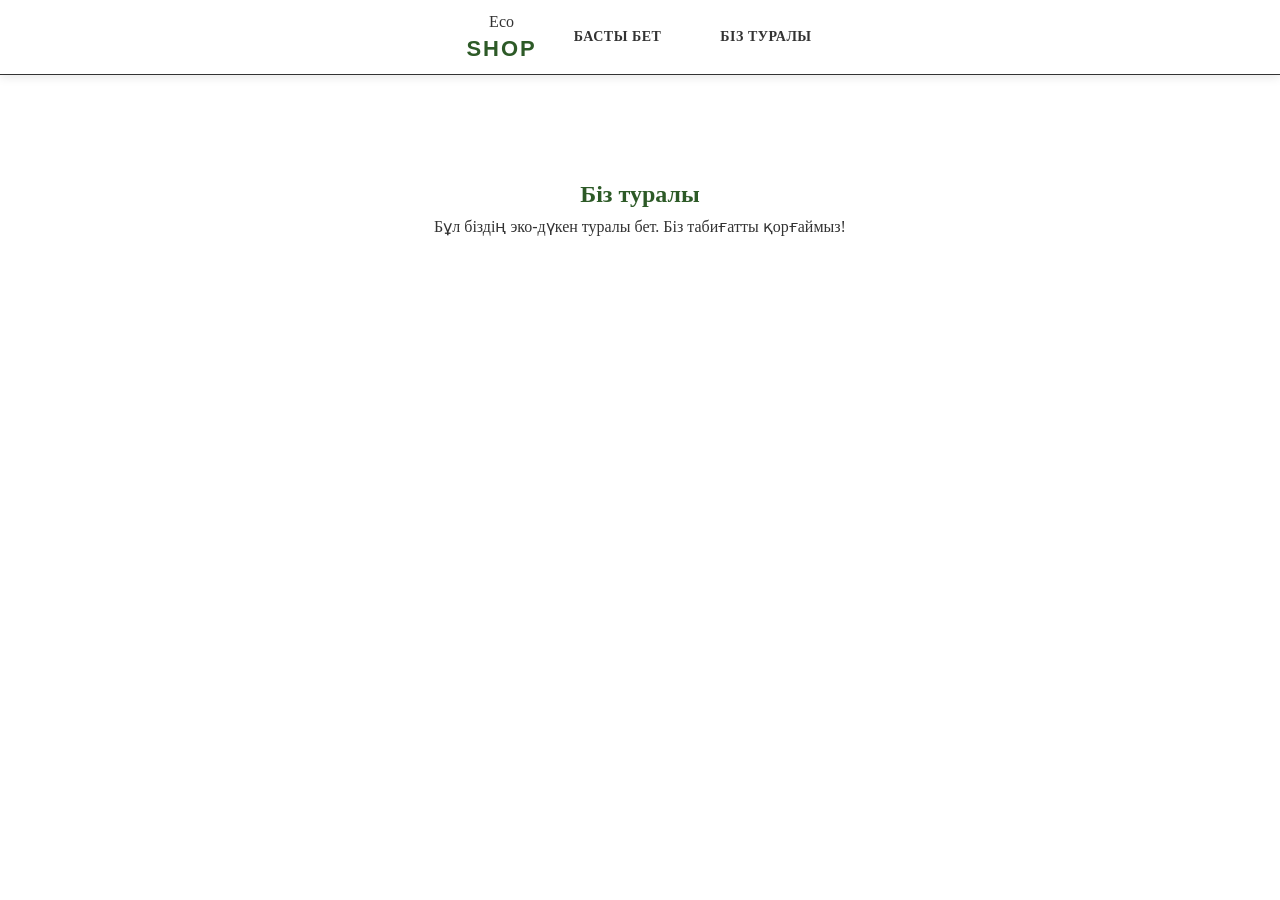
<file: about.html>
<!DOCTYPE html>
<html lang="kk">
<head>
    <meta charset="UTF-8">
    <title>Біз туралы - EcoShop</title>
    <link rel="stylesheet" href="style.css">
</head>
<body>
    <header>
        <nav>
            <div class="logo">Eco<span>Shop</span></div>
            <ul>
                <li><a href="index.html">Басты бет</a></li>
                <li><a href="about.html">Біз туралы</a></li>
            </ul>
        </nav>
    </header>

    <section style="padding: 100px 20px; text-align: center;">
        <h1>Біз туралы</h1>
        <p>Бұл біздің эко-дүкен туралы бет. Біз табиғатты қорғаймыз!</p>
    </section>
</body>
</html>
</file>
<file: style.css>
img {
    max-width: 100%;
    height: auto;
}
:root {
    --bg-color: #ffffff;
    --text-color: #333333;
}

/* Түнгі режим түстері */
body.dark-theme {
    --bg-color: #1a1a1a;
    --text-color: #ffffff;
}


body {
    background-color: var(--bg-color);
    color: var(--text-color);
    transition: 0.3s; 
}

/* БАРЛЫҚ БЛОКТАРДЫ ОСЫҒАН БАЙЛАНЫСТЫРУ КЕРЕК */
header, section, .card, .feature-item, .review-card, .about-section {
    background-color: var(--bg-color) !important;
    color: var(--text-color) !important;
}

h1, h2, h3, h4, .section-title {
    color: #a8d5a2 !important; /* Түнде де, күндіз де көрінетін жұмсақ жасыл */
}
/* 1. Жалпы стильдер */
* {
    margin: 0;
    padding: 0;
    box-sizing: border-box;
}

html {
    scroll-behavior: smooth;
}

body {
    font-family: 'Segoe UI', Tahoma, Geneva, Verdana, sans-serif;
    background-color: #fdfaf5;
    color: #333;
    line-height: 1.6;
}

/* 2. Header және Навигация  */
header {
    background: #fff;
    padding: 10px 5%;
    box-shadow: 0 2px 10px rgba(0,0,0,0.1);
    position: sticky;
    top: 0;
    z-index: 1000;
}

.header-container {
    display: flex;
    justify-content: space-between;
    align-items: center;
}

.logo {
    display: flex;
flex-direction: column;
align-items: flex-start;
text-decoration: none;
line-height: 0.9;
}

.logo img {
    height: 50px;
    width: auto;
}

.logo span {
    font-family: 'Helvetica', sans-serif; 
    font-size: 28px; (көзге бірден түсетіндей үлкендік)
    font-weight: 800; (қалың әрі нық)
    color: #2d5a27; (табиғи қою жасыл)
    letter-spacing: 4px; (әріптер арасы алшақ — бұл ең басты эстетика)
    text-transform: uppercase; (барлық әріп үлкен болуы керек)
}

nav {
    display: flex;
    gap: 20px;
}

nav a {
    text-decoration: none;
    color: #333;
    font-weight: 500;
    transition: 0.3s;
}

nav a:hover {
    color: #2d5a27;
}

/* 3. Басты баннер  */
.hero {
    background: linear-gradient(rgba(0,0,0,0.0), rgba(0,0,0,0.0)), 
            url('main.jpg');    
    background-size: cover;
    background-position: center;
    height: 90vh !important;
    display: flex;
    flex-direction: column;
    justify-content: center;
    align-items: center;
    color: #264522;
    text-align: center;
    padding: 20px;
}

.hero h1 {
    font-size: clamp(2rem, 5vw, 3.5rem); /* Экранға қарай өзгеретін өлшем */
    margin-bottom: 20px;
}

.btn-main {
    background-color: #2d5a27;
    color: white;
    padding: 15px 30px;
    border: none;
    border-radius: 5px;ы
    cursor: pointer;
    font-size: 18px;
    text-decoration: none;
    transition: 0.3s;
}

.btn-main:hover {
    background-color: #1e3d1a;
}

/* 4. Тауарлар блогы */
.products {
    padding: 60px 5%;
    text-align: center;
}

.product-grid {
    display: grid;
    grid-template-columns: repeat(auto-fit, minmax(280px, 1fr));
    gap: 30px;
    margin-top: 40px;
}

.card {
    background: white;
    padding: 20px;
    border-radius: 15px;
    border: 1px solid #eee;
    transition: 0.3s;
}

.card:hover {
    transform: translateY(-10px);
    box-shadow: 0 10px 20px rgba(0,0,0,0.1);
}

.product-img {
    width: 100%;
    height: 250px;
    object-fit: cover;
    border-radius: 12px;
    margin-bottom: 15px;
}

.buy-btn {
    display: inline-block;
    background-color: #2d5a27;
    color: white;
    padding: 12px 25px;
    text-decoration: none;
    border-radius: 8px;
    font-weight: bold;
    margin-top: 15px;
    transition: 0.3s;
}

.buy-btn:hover {
    background-color: #128C7E;
    transform: scale(1.05);
}

/* 5. Пікірлер (Reviews) */
#reviews {
    padding: 80px 5%;
    background: linear-gradient(to bottom, #ffffff, #f0fdf4);
    text-align: center;
}

.reviews-container {
    display: flex;
    justify-content: center;
    gap: 30px;
    flex-wrap: wrap;
    margin-top: 40px;
}

.review-card {
    background: #ffffff;
    padding: 30px;
    border-radius: 20px;
    box-shadow: 0 10px 30px rgba(0, 0, 0, 0.05);
    max-width: 350px;
    border-bottom: 5px solid #2d5a27;
    transition: 0.3s;
}

.review-card::before {
    content: "⭐⭐⭐⭐⭐";
    display: block;
    margin-bottom: 10px;
}

.review-card.stars-4::before {
    content: "⭐⭐⭐⭐";
}

/* 6. Footer (Байланыс) */
footer {
    background-color: #2d5a27;
    color: white;
    padding: 50px 5%;
    text-align: center;
}

.social-links {
    margin: 25px 0;
}

.btn {
    display: inline-block;
    text-decoration: none;
    color: white;
    padding: 12px 30px;
    border-radius: 30px;
    font-weight: bold;
    margin: 10px;
    transition: 0.3s;
}

.whatsapp { background-color: #25D366; }
.instagram { background: linear-gradient(45deg, #f09433, #e6683c, #dc2743); }

.btn:hover {
    opacity: 0.9;
    transform: translateY(-3px);
}

body { font-family: 'Georgia', serif; background-color: #fdfaf5; margin: 0; color: #333; }

.header-container { display: flex; justify-content: space-between; align-items: center; padding: 20px 5%; background: white; border-bottom: 1px solid #eee; }

.logo span { font-size: 24px; font-weight: bold; letter-spacing: 3px; text-transform: uppercase; color: #4a6741; }

nav a { text-decoration: none; color: #333; margin-left: 20px; font-size: 13px; text-transform: uppercase; letter-spacing: 1px; }

.product-grid { display: grid; grid-template-columns: repeat(auto-fit, minmax(280px, 1fr)); gap: 30px; padding: 40px 5%; }

.card { background: white; padding: 15px; text-align: center; border: 1px solid #f0f0f0; }

.product-img { width: 100%; height: 300px; object-fit: cover; margin-bottom: 15px; }

.buy-btn { display: block; background-color: #4a6741; color: white; padding: 12px; text-decoration: none; text-transform: uppercase; font-size: 12px; letter-spacing: 1px; transition: 0.3s; }

.cart-icon { font-size: 20px; position: relative; text-decoration: none; }

#cart-count { background: #e6683c; color: white; border-radius: 50%; padding: 2px 6px; font-size: 11px; position: absolute; top: -12px; right: -15px; }

.logo {
display: flex;
align-items: center;
gap: 10px;
text-decoration: none;
}

.logo span {
font-family: sans-serif;
font-size: 24px;
font-weight: 800;
color: #2d5a27;
}

nav ul {
display: flex;
list-style: none;
gap: 30px;
}

/* 1. БАСТЫ ТАҚЫРЫП ПЕН МӘТІНДІ АҚ ҚЫЛУ */
.hero h1 {
font-size: 60px !important;
color: white !important;
text-shadow: 2px 4px 10px rgba(0,0,0,0.5) !important;
font-weight: bold !important;
}

.hero p {
font-size: 22px !important;
color: white !important;
text-shadow: 1px 2px 5px rgba(0,0,0,0.5) !important;
margin-bottom: 70px !important;
}

/* 2. БАТЫРМАНЫҢ ТҮСІ МЕН КӨЛЕМІ */
.btn-main {
background-color: #2d5a27 !important;
color: white !important;
padding: 15px 40px !important;
border-radius: 10px !important;
font-size: 20px !important;
text-decoration: none !important;
display: inline-block !important;
font-weight: bold !important;
}

/* 3. МЕНЮ СӨЗДЕРІНІҢ АРАСЫН АШУ */
nav a {
margin-left: 25px !important;
color: #333 !important;
font-weight: 600 !important;
text-decoration: none !important;
}

/* Таңдаулы өнімдер тақырыбы*/
.section-title {
    font-size: 36px !important; /* Өлшемі */
    font-weight: 600 !important; /* Қалыңдығы */
    color: #2d5a27 !important; /* Түсі (логотиптегідей қою жасыл) */
    text-align: center;
    margin-bottom: 20px !important;
    text-transform: uppercase; /* Барлық әріпті үлкен қылу  */
    letter-spacing: 2px; /* Әріптер арасын сәл ашу */
}

/* Оның астындағы кіші мәтінді де реттеу */
.products p {
    font-size: 25px !important;
    color: #272626;
    margin-bottom: 40px !important;
}
.about-section {
    padding: 60px 5%;
    background-color: #fff;
}

.about-grid {
    display: flex;
    flex-wrap: wrap;
    gap: 40px;
    align-items: center;
    justify-content: space-between;
}

.about-text {
    flex: 1;
    min-width: 300px;
}

.about-text p {
    font-size: 18px;
    color: #444;
    line-height: 1.6;
    margin-bottom: 15px;
}

.stats-grid {
    flex: 1;
    display: grid;
    grid-template-columns: repeat(2, 1fr);
    gap: 15px;
    min-width: 300px;
}

.review-form-section {
    padding: 50px 5%;
    background-color: #f9fbf9;
    text-align: center;
}

#review-form {
    max-width: 500px;
    margin: 20px auto;
    display: flex;
    flex-direction: column;
    gap: 15px;
}

#review-form input, #review-form textarea {
    padding: 12px;
    border: 1px solid #ddd;
    border-radius: 8px;
    font-family: sans-serif;
}

.btn-submit {
    background-color: #2d5a27;
    color: white;
    padding: 12px;
    border: none;
    border-radius: 8px;
    cursor: pointer;
    font-weight: bold;
    transition: 0.3s;
}

.btn-submit:hover {
    background-color: #1e3d1a;
}

/* Gmail жазылатын кішкентай мәтін стилі */
.reviewer-gmail {
    display: block;
    font-size: 12px;
    color: #888;
    margin-top: 5px;
}

/* Артықшылықтар бөлімі - Жинақы стиль */
.features {
    padding: 40px 0;
    background-color: #fcfcfc;
    width: 100%;
}

.features-container {
    display: flex;            /* Бәрін бір қатарға тізеді */
    justify-content: center;  /* Ортаға жинайды */
    align-items: center;      /* Биіктігін теңестіреді */
    gap: 15px;                /* Арасындағы қашықтық */
    max-width: 1000px;
    margin: 0 auto;
}

.feature-item {
    background: #ffffff;
    width: 180px;            /* КӨЛЕМІ КІШІРЕЙДІ */
    height: 180px;           /* КӨЛЕМІ КІШІРЕЙДІ */
    border-radius: 50%;      /* Нағыз домалақ */
    
    display: flex;
    flex-direction: column;
    justify-content: center;
    align-items: center;
    
    padding: 15px;
    text-align: center;
    box-shadow: 0 4px 12px rgba(0,0,0,0.06);
    border: 1px solid #eee;
    transition: 0.3s;
}

.feature-item:hover {
    transform: scale(1.05);  /* Үстіне барғанда сәл ғана үлкейеді */
}

.icon-box {
    font-size: 30px;         /* Иконка да кішірейді */
    margin-bottom: 5px;
}

.feature-item h4 {
    color: #2d5a27;
    font-size: 14px;         /* Мәтін кішірейді */
    margin-bottom: 4px;
}

.feature-item p {
    color: #888;
    font-size: 11px;         /* Сипаттама кішірейді */
    margin: 0;
}

/* Батырмалардың орналасуы */
.nav-extra {
    display: inline-flex;
    align-items: center;
    margin-left: 20px;
    gap: 15px;
}

.mode-btn {
    background: none;
    border: none;
    font-size: 20px;
    cursor: pointer;
    transition: transform 0.2s;
}

.mode-btn:hover { transform: scale(1.2); }

.lang-switcher { font-size: 14px; color: #333; }
.lang-btn { cursor: pointer; transition: 0.3s; }
.lang-btn.active { font-weight: bold; color: #2d5a27; }
.divider { margin: 0 5px; color: #ccc; }

/* ТҮНГІ РЕЖИМ СТИЛЬДЕРІ */
body.dark-theme {
    background-color: #121212 !important;
    color: #e0e0e0 !important;
}

body.dark-theme header {
    background-color: #1e1e1e !important;
    box-shadow: 0 2px 10px rgba(0,0,0,0.5);
}

body.dark-theme .feature-item, 
body.dark-theme .card, 
body.dark-theme .review-card {
    background-color: #252525 !important;
    border: 1px solid #333 !important;
    color: #fff !important;
}

body.dark-theme nav a { color: #bbb; }
body.dark-theme .section-title { color: #81b37a; }

/* 1. Негізгі түстер (Күндізгі режим) */
:root {
    --bg-color: #ffffff;
    --text-color: #333333;
    --section-bg: #f9f9f9;
    --card-bg: #ffffff;
    --accent-color: #2d5a27; /* Жасыл түс */
    --header-bg: #ffffff;
}

/* 2. ТҮНГІ РЕЖИМ ТҮСТЕРІ */
body.dark-theme {
    --bg-color: #121212;
    --text-color: #e0e0e0;
    --section-bg: #1e1e1e;
    --card-bg: #252525;
    --accent-color: #a8d5a2; /* Түнде ашық жасыл жақсы көрінеді */
    --header-bg: #1a1a1a;
}

/* 3. Стильдерді қолдану */
body {
    background-color: var(--bg-color);
    color: var(--text-color);
    transition: background 0.3s, color 0.3s;
}

header {
    background-color: var(--header-bg) !important;
    border-bottom: 1px solid #333;
}

/* "Біз туралы", "Пікірлер" және т.б. секциялар */
section, .about-section, .reviews-section {
    background-color: var(--bg-color) !important;
}

/* Карточкалар мен Домалақ артықшылықтар */
.card, .feature-item, .review-card {
    background-color: var(--card-bg) !important;
    color: var(--text-color) !important;
    border: 1px solid #333 !important;
    box-shadow: 0 4px 15px rgba(0,0,0,0.3) !important;
}

/* Тақырыптар */
h1, h2, .section-title, h4 {
    color: var(--accent-color) !important;
}

/* Навигация сілтемелері */
nav a {
    color: var(--text-color) !important;
}

/* Тіл ауыстырғыш */
.lang-switcher, .divider {
    color: var(--text-color);
}

/* Күндізгі режим */
:root {
    --фон: #ffffff;
    --мәтін: #333333;
    --жасыл: #2d5a27; 
}

/* Түнгі режим */
body.dark-theme {
    --фон: #1a1a1a;
    --мәтін: #333333;
    --жасыл: #81b37a;
}

/* Осыларды қолдану */
body { 
    background-color: var(--фон); 
    color: var(--мәтін); 
}

/* "Бізбен байланысыңыз" бөлімі */
.contact-section { 
    background-color: var(--жасыл); 
    color: white !important; 
}

/* Эко-сөмке жазуы */
.product-card h3 { color: var(--жасыл) !important; }

/* --- КҮНДІЗГІ РЕЖИМ (Default) --- */
body {
    background-color: #ffffff;
    color: #333333;
    transition: 0.3s;
}

/* Күндіз "Бізбен байланысыңыз" блогы жасыл, мәтіні ақ болады */
.contact-section {
    background-color: #2d5a27; /* Қою жасыл фон */
    color: #ffffff !important; /* Ақ мәтін */
    padding: 50px 20px;
}

/* Күндізгі тауар аттары (Эко-сөмке т.б.) */
.product-card h3 {
    color: #2d5a27; 
}

/* --- ТҮНГІ РЕЖИМ (Dark Mode қосылғанда) --- */
body.dark-theme {
    background-color: #1a1a1a;
    color: #f1f1f1;
}

/* Түнде "Бізбен байланысыңыз" блогы қараңғы болады */
body.dark-theme .contact-section {
    background-color: #252525;
    color: #ffffff !important;
}

/* Түндегі тауар аттары */
body.dark-theme .product-card h3 {
    color: #a8d5a2; /* Түнде көрінетін жұмсақ жасыл */
}

/* Түндегі навигация сілтемелері */
body.dark-theme nav a {
    color: #ffffff;
}

/* --- DARK MODE ЖАЗУЛАРЫН ТҮЗЕТУ --- */
body.dark-theme nav a { 
    color: #ffffff !important; 
    opacity: 1 !important;
}

body.dark-theme .about-text p, 
body.dark-theme .about-section,
body.dark-theme .about-text {
    color: #ffffff !important;
}

/* "Біз туралы" ішіндегі кішкентай тізімдер мен мәтіндер */
body.dark-theme .about-section span,
body.dark-theme .about-section div {
    color: #ffffff !important;
}

/* Түнде пікір жазатын жердің мәтіндері көрінуі үшін */
body.dark-theme #review-form input, 
body.dark-theme #review-form textarea {
    color: #ffffff !important;
    background-color: #333 !important;
    border: 1px solid #444;
}

/* --- НАВИГАЦИЯНЫ ЖӨНДЕУ --- */

/* 1. КҮНДІЗГІ РЕЖИМДЕ: Мәтіндер анық қара-сұр болады */
nav a {
    color: #333333 !important;
    text-decoration: none;
    font-weight: 600;
}

/* 2. ҚАРА РЕЖИМДЕ (Dark Mode): Мәтіндер  АППАҚ болады */
body.dark-theme nav a {
    color: #ffffff !important;
    opacity: 1 !important;
}

/* 3. Түнде логотип те ақшыл-жасыл болып жарқырап тұруы үшін */
body.dark-theme .logo span {
    color: #a8d5a2 !important;
}

/* 4. Тіл ауыстырғыш (KZ/RU) түнде көрінуі үшін */
body.dark-theme .lang-switcher {
    color: #ffffff !important;
}

/* НАВИГАЦИЯНЫ  ЖӨНДЕУ */

/* 1. КҮНДІЗГІ РЕЖИМДЕ (Қара мәтін) */
header nav a, 
.header-container nav a {
    color: #333333 !important;
    font-size: 14px !important;
    text-transform: uppercase !important;
    text-decoration: none !important;
    display: inline-block !important;
}

/* 2. ҚАРА РЕЖИМДЕ (Аппақ мәтін) */
body.dark-theme header, 
body.dark-theme .header-container {
    background-color: #1a1a1a !important;
}

body.dark-theme nav a, 
body.dark-theme header nav a {
    color: #ffffff !important;
    opacity: 1 !important;
    visibility: visible !important;
}

/* 3. Логотип түнде көрінуі үшін */
body.dark-theme .logo span {
    color: #ffffff !important;
}

/* --- ТАҢДАУЛЫ ӨНІМДЕР АСТЫНДАҒЫ МӘТІНДІ ТҮЗЕТУ --- */

/* Күндізгі режимде  */
.products p {
    color: #666666 !important;
}

/* ҚАРА РЕЖИМДЕ  */
body.dark-theme .products p {
    color: #ffffff !important;
    opacity: 1 !important;
}

body.dark-theme .section-subtitle {
    color: #ffffff !important;
}

/* БАЙЛАНЫС БӨЛІМІНДЕГІ МӘТІНДЕРДІ ТҮЗЕТУ */

/* Күндізгі режимде тақырып көрінуі үшін */
footer h2, .contact-section h2 {
    color: #ffffff !important; 
    display: block !important;
    visibility: visible !important;
}

/* color: #2d5a27 !important; */

.contact-section p, footer p {
    color: #ffffff !important;
}

/* БАРЛЫҚ БЛОКТАРДЫҢ ШЕТТЕРІН ТЕҢЕСТІРУ */

/* 1. Навигацияның ішіндегі мазмұнды шектеу */
.header-container {
    max-width: 1200px; /* Ортадағы блоктардың енімен бірдей болуы керек */
    width: 100%;
    margin: 0 auto;    /* Ортаға қою */
    padding: 0 20px;   /* Шетіне тиіп тұрмауы үшін */
    display: flex;
    justify-content: space-between;
    align-items: center;
}

/* 2. Төменгі жасыл блоктың (contact-section) мазмұнын ортаға келтіру */
.contact-section {
    width: 100% !important;
    display: flex;
    flex-direction: column;
    align-items: center;
    text-align: center;
    padding: 60px 20px !important;
}

header {
    width: 100%;
    background-color: #ffffff; /* Күндіз */
    /* max-width: 1200px; margin: 0 auto; */
}

/* 4. Қара режимде де навигация ортада қалуы үшін */
body.dark-theme .header-container {
    background-color: transparent;
}

/* ЖАСЫЛ БЛОКТЫҢ ШЕТІНДЕГІ АҚ ЖОЛАҚТЫ ЖОЮ */

/* 1. Байланыс бөлімін экранның шетіне дейін созу */
footer, .contact-section {
    width: 100vw !important;      /* Экранның толық ені */
    margin-left: calc(-50vw + 50%) !important; /* Ортадан шетке қарай созу */
    margin-right: calc(-50vw + 50%) !important;
    position: relative;
    left: 0;
    right: 0;
    box-sizing: border-box;
}

.search-and-cart {
    display: flex;
    align-items: center;
    gap: 20px;
    padding: 10px 20px;
    justify-content: flex-end; /* Оң жаққа жылжытады */
}

#product-search {
    padding: 8px 15px;
    border-radius: 20px;
    border: 1px solid #ccc;
    outline: none;
}

.cart-icon {
    font-size: 24px;
    cursor: pointer;
    position: relative;
}

#cart-count {
    background: #e67e22;
    color: white;
    border-radius: 50%;
    padding: 2px 7px;
    font-size: 12px;
    position: absolute;
    top: -5px;
    right: -10px;
}

/* Шашылып тұрған header-ді жинау */
.header-container {
    display: flex;
    justify-content: space-between; /* Лого сол жақта, меню оң жақта */
    align-items: center;
    padding: 10px 5%;
}

nav {
    display: flex;
    align-items: center;
    gap: 15px; /* Сілтемелер арасындағы қашықтық */
}

/* Іздеу мен себет тұрған блокты реттеу */
.nav-extra {
    display: flex;
    align-items: center;
    gap: 10px;
    margin-left: 20px;
}

#product-search {
    padding: 5px 10px;
    border-radius: 15px;
    border: 1px solid #ccc;
    width: 150px; /* Тым ұзын болмауы үшін */
}

/* Мобильді нұсқада мәтіндер сыйып кетуі үшін */
nav a {
    text-decoration: none;
    font-size: 14px;
    white-space: nowrap; /* Мәтін екі жолға бөлінбеуі үшін */
}

.buy-btn {
    transition: all 0.3s ease; /* Анимация үшін */
}

.view-cart-btn {
    background-color: #4CAF50 !important;
    padding: 12px 20px;
    font-weight: bold;
    border-radius: 8px;
    box-shadow: 0 4px 15px rgba(76, 175, 80, 0.3);
}

/* "Сатып алу" батырмасы бұрынғыша қалады, бірақ астынан орын қалдырамыз */
.buy-btn {
    display: block;
    margin-bottom: 10px;
    text-decoration: none;
    text-align: center;
}

/* Жаңа себет батырмасының стилі */
.add-to-cart-btn {
    width: 100%;
    padding: 10px;
    background-color: #f8f9fa; /* Ақшыл түс */
    color: #2d5a27;
    border: 1px solid #2d5a27;
    border-radius: 5px;
    cursor: pointer;
    font-size: 14px;
    transition: 0.3s;
}

.add-to-cart-btn:hover {
    background-color: #2d5a27;
    color: white;
}

.cart-wrapper {
    position: relative;
    display: inline-flex;
    align-items: center;
    margin-right: 15px; /* Тіл ауыстырғышпен арақашықтық */
    cursor: pointer;
}

.cart-icon-top {
    font-size: 20px;
}

#cart-count {
    position: absolute;
    top: -8px;
    right: -10px;
    background-color: #ff4757; /* Қызыл түс */
    color: white;
    font-size: 10px;
    font-weight: bold;
    width: 16px;
    height: 16px;
    border-radius: 50%;
    display: flex;
    justify-content: center;
    align-items: center;
    box-shadow: 0 2px 5px rgba(0,0,0,0.2);
}

/* Модальді терезе фоны */
.modal {
    display: none; 
    position: fixed; 
    z-index: 9999; /* Басқа элементтердің үстінде тұруы үшін */
    left: 0;
    top: 0;
    width: 100%;
    height: 100%;
    background-color: rgba(0,0,0,0.6); /* Қараңғы фон */
}

/* Терезенің ішіндегі ақ блок */
.modal-content {
    background-color: #fff;
    margin: 10% auto;
    padding: 30px;
    border-radius: 15px;
    width: 350px;
    box-shadow: 0 5px 20px rgba(0,0,0,0.3);
    position: relative;
    color: #333;
}

.quantity-controls {
    display: flex;
    align-items: center;
    gap: 10px;
    background: #f4f4f4;
    padding: 5px 10px;
    border-radius: 20px;
}

.q-btn {
    background: #2d5a27; /* Тауар батырмасының түсімен бірдей */
    color: white;
    border: none;
    width: 25px;
    height: 25px;
    border-radius: 50%;
    cursor: pointer;
    font-weight: bold;
    display: flex;
    align-items: center;
    justify-content: center;
}

.q-num {
    font-weight: bold;
    min-width: 20px;
    text-align: center;
}

.info-content {
    display: none; /* Басында жабық тұрады */
    padding: 10px;
    background: #f9f9f9;
    border-radius: 8px;
    font-size: 12px;
    margin-top: 10px;
    text-align: left;
    border-left: 3px solid #2d5a27;
}

.info-btn {
    background: none;
    border: 1px solid #2d5a27;
    color: #2d5a27;
    padding: 5px 10px;
    cursor: pointer;
    border-radius: 5px;
    margin-top: 10px;
    width: 100%;
}

.info-btn:hover {
    background: #e8f5e9;
}

/* Каталог контейнері */
#catalog .product-grid {
    display: flex; /* Тауарларды қатарға қою */
    justify-content: center; /* Ортаға келтіру */
    flex-wrap: wrap; /* Экранға сыймаса, келесі жолға түсу */
    gap: 25px; /* Тауарлар арасындағы қашықтық */
    padding: 40px 20px;
}

/* Әрбір тауар карточкасы */
#catalog .product-card {
    width: 280px; /* Карточканың нақты ені */
    background: white;
    border: 1px solid #eee;
    border-radius: 15px; /* Бұрыштарын жұмсарту */
    padding: 20px;
    text-align: center;
    box-shadow: 0 4px 8px rgba(0,0,0,0.05); /* Жеңіл көлеңке */
    transition: 0.3s; /* Тышқанды апарғандағы эффект үшін */
}

/* Тауар суреттерінің көлемін теңестіру */
#catalog .product-card img {
    width: 100%;
    height: 200px;
    object-fit: contain; /* Сурет қисық болып кетпеуі үшін */
    margin-bottom: 15px;
}

#catalog .product-card:hover {
    transform: translateY(-5px); /* Тышқанды апарғанда көтеріледі */
}

/* Шапканың жалпы контейнері */
.header-container {
    display: flex;
    justify-content: space-between;
    align-items: center;
    padding: 8px 5%;
    max-width: 100%; /* Экранның толық енін алу үшін */
    width: 100%;
    margin: 0 auto;
    box-sizing: border-box;
}

/* Навигация мәзірі (сілтемелер) */
nav {
    display: flex;
    align-items: center;
    gap: 10px; /* Сілтемелер арасындағы қашықтық */
}

nav a {
    font-size: 8px; /* Жазуларды кішірейттік */
    text-transform: uppercase;
    font-weight: 600;
    letter-spacing: 0.5px;
    white-space: nowrap; /* Сөздер екі жолға бөлінбеуі үшін */
}

/* Тіл мен Түнгі режим тұрған блок */
.nav-extra {
    display: flex;
    align-items: center;
    gap: 10px;
    margin-left: 10px;
}

/* Тіл ауыстырғыш стильдері */
.lang-switcher {
    font-size: 9px;
    display: flex;
    align-items: center;
}

.mode-btn {
    background: none;
    border: none;
    cursor: pointer;
    font-size: 13px;
}

/* --- HEADER ЖӨНДЕУ (FINAL FIX) --- */

header {
    width: 100% !important;
    padding: 15px 0 !important; /* Биіктігін сәл ұлғайттық, әдемі көріну үшін */
    height: auto !important;
}

.header-container {
    max-width: 1200px !important; /* Контейнерді шектедік */
    width: 100%;
    margin: 0 auto !important;
    display: flex !important;
    justify-content: space-between !important;
    align-items: center !important;
    padding: 0 20px !important;
}

/* Логотипті ықшамдау */
.logo {
    flex-shrink: 0 !important;
}

.logo span {
    font-size: 22px !important; /* Тым үлкен емес, бірақ анық */
    letter-spacing: 2px !important;
}

/* Навигациялық мәзір (Ортадағы жазулар) */
nav {
    display: flex !important;
    gap: 10px !important; /* Сөздердің арасы тым жақын болмауы керек */
    justify-content: center !important;
    flex-grow: 1 !important;
}

nav a {
    font-size: 11px !important; /* 8px тым кішкентай, 11px — оңтайлы */
    font-weight: 700 !important;
    letter-spacing: 0.5px !important;
    padding: 5px 2px !important;
}

/* Оң жақ блок (Себет, Тіл, Түн) */
.nav-extra {
    display: flex !important;
    align-items: center !important;
    gap: 15px !important;
    flex-shrink: 0 !important;
    margin-left: 10px !important;
}

/* Тіл ауыстырғыш пен Түнгі режим */
.lang-switcher {
    font-size: 11px !important;
}

.mode-btn {
    font-size: 16px !important;
}

/* Себет белгішесі */
.cart-wrapper {
    font-size: 18px !important;
}

/* МОБИЛЬДІ ТЕЛЕФОНДАР ҮШІН */
@media (max-width: 1024px) {
    nav a {
        font-size: 9px !important;
        gap: 8px !important;
    }
    .logo span {
        font-size: 18px !important;
    }
}

/* Мәлімет терезесіндегі мәтіндерді реттеу */

/* Жалпы контейнер (егер класы басқа болса, соған ауыстыр) */
.product-details, .modal-content {
    padding: 15px !important;
}

/* "Не үшін қажет:" және "Қолдану тәсілі:" тақырыпшалары */
.product-details h3, 
.product-details strong,
.product-details b {
    font-size: 16px !important; /* Тақырыпша өлшемі */
    margin-bottom: 8px !important;
    display: inline-block;
}

/* Негізгі сипаттама мәтіні */
.product-details p {
    font-size: 13px !important; /* Мәтін өлшемі (бұрын 16-18px болған сияқты) */
    line-height: 1.4 !important; /* Жолдардың арақашықтығы */
    color: #444; /* Көзге жеңіл тию үшін сәл сұрлау */
    margin-bottom: 12px !important;
}

/* "Жабу" батырмасын кішірейту */
.close-btn, .product-details button {
    padding: 5px 15px !important;
    font-size: 12px !important;
    height: auto !important;
}

/* МӘТІНДІ КІШІРЕЙТУГЕ АРНАЛҒАН НАҚТЫ КОД */

/* 1. Модальді терезенің ішіндегі барлық мәтін блогы */
.info-content, .modal-content {
    padding: 10px 15px !important;
}

/* 2. "Не үшін қажет" сияқты қалың тақырыптар */
.info-content h3, 
.info-content strong, 
.info-content b,
.modal-content b {
    font-size: 14px !important; /* Бұрын 18-20 болса, қазір 14px */
    margin-top: 5px !important;
    margin-bottom: 3px !important;
    display: block !important;
    line-height: 1.2 !important;
}

/* 3. Негізгі сипаттама мәтіндері (Пластик пакеттерді...) */
.info-content p, 
.info-content div,
.modal-content p {
    font-size: 12px !important; /* Өте жинақы өлшем */
    line-height: 1.3 !important; /* Жолдар арасын жақындаттық */
    margin-bottom: 8px !important;
    color: #333 !important;
}

/* 4. "Жабу" немесе "Толығырақ" батырмалары */
.info-btn, .close-btn, .modal-content button {
    font-size: 11px !important;
    padding: 4px 10px !important;
    height: auto !important;
    margin-top: 5px !important;
}

/* 5. Түнгі режимде мәтін анық көрінуі үшін */
body.dark-theme .info-content p,
body.dark-theme .modal-content p {
    color: #ccc !important;
}

/* КАТЕГОРИЯЛАР СТИЛЬДЕРІ */
.categories-section {
    padding: 40px 5%;
    text-align: center;
    background-color: var(--bg-color);
}

.categories-grid {
    display: flex;
    justify-content: center;
    flex-wrap: wrap;
    gap: 20px;
    margin-top: 30px;
}

.category-item {
    background: var(--card-bg);
    border: 1px solid #eee;
    border-radius: 15px;
    padding: 20px;
    width: 130px;
    cursor: pointer;
    transition: all 0.3s ease;
    display: flex;
    flex-direction: column;
    align-items: center;
    box-shadow: 0 4px 10px rgba(0,0,0,0.05);
}

.category-item:hover {
    transform: translateY(-5px);
    border-color: #2d5a27;
    box-shadow: 0 6px 15px rgba(45, 90, 39, 0.15);
}

.category-icon {
    font-size: 32px;
    margin-bottom: 10px;
}

.category-item span {
    font-size: 13px;
    font-weight: 600;
    color: var(--text-color);
    text-transform: uppercase;
    letter-spacing: 0.5px;
}

/* Түнгі режим үшін түзету */
body.dark-theme .category-item {
    border-color: #333;
}

.catalog-controls {
    padding: 20px 5%;
    background: var(--bg-color);
}

.controls-wrapper {
    display: flex;
    justify-content: space-between;
    align-items: center;
    gap: 20px;
    flex-wrap: wrap;
}

#catalog-search {
    padding: 10px 20px;
    width: 300px;
    border-radius: 25px;
    border: 1px solid #ddd;
    outline: none;
    transition: 0.3s;
}

#catalog-search:focus {
    border-color: #2d5a27;
    box-shadow: 0 0 8px rgba(45, 90, 39, 0.2);
}

#price-sort {
    padding: 10px;
    border-radius: 8px;
    border: 1px solid #ddd;
    cursor: pointer;
    outline: none;
}

/* Түнгі режим белсенді болғандағы өзгерістер */
body.dark-mode #contact {
    background-color: #1a2e18; /* Қанық жасылдың орнына күңгірт, жұмсақ жасыл */
    color: #e0e0e0;
}

body.dark-mode .review-card {
    background-color: #2c2c2c; /* Карточка түсін сәл ашықтау қылсақ, мәтін жақсы оқылады */
    border: 1px solid #444;    /* Шектерін белгілеу үшін */
    color: #fff;
}

body.dark-mode #contact h2, 
body.dark-mode #contact p {
    color: #ffffff;
}

/* WhatsApp пен Instagram батырмалары түнгі режимде тым ашық көрінсе */
body.dark-mode .btn.whatsapp, 
body.dark-mode .btn.instagram {
    opacity: 0.9;
    filter: brightness(0.8); /* Аздап күңгірттеу */
}

/* Түнгі режимде пікірлер бөлімінің фонын өзгерту */
body.dark-mode .reviews, 
body.dark-mode #reviews {
    background-color: #121212 !important; /* Қара немесе күңгірт түс */
}

/* Пікірлер тұрған жалпы контейнер ақ болып қалса */
body.dark-mode .container {
    background-color: transparent !important;
}

/* "Клиенттердің пікірі" деген жазуды ақ қылу */
body.dark-mode .section-title, 
body.dark-mode .reviews h2 {
    color: #ffffff;
}

/* --- ПІКІРЛЕР БӨЛІМІН ТҮНГІ РЕЖИМГЕ ИКЕМДЕУ --- */

/* 1. Фонды қара қылу (Градиентті өшіреміз) */
body.dark-theme #reviews, 
body.dark-theme .review-form-section {
    background: #121212 !important; /* Градиенттің орнына таза қара түс */
}

/* 2. Пікір жазатын форманың фонын түзеу */
body.dark-theme #review-form {
    background-color: #1e1e1e !important;
    padding: 20px;
    border-radius: 15px;
}

/* 3. "Клиенттердің пікірі" жазуын ақ қылу */
body.dark-theme #reviews h2, 
body.dark-theme .review-form-section h2 {
    color: #ffffff !important;
}

/* 4. Пікір карточкаларының ішіндегі мәтіндер */
body.dark-theme .review-card p {
    color: #eeeeee !important;
}

/* 5. Егер ақ жолақтар қалса, контейнерді де қарартамыз */
body.dark-theme .container {
    background-color: transparent !important;
}

#reviews {
    padding-bottom: 60px !important; /* Астынан орын ашады */
    margin-bottom: 40px !important; /* Келесі блокпен арақашықтық */
}

/* Немесе Footer-дің үстінен орын ашу */
.contact-section, footer {
    margin-top: 50px !important;
}

#reviews {
    box-shadow: 0 10px 30px rgba(0,0,0,0.1);
    position: relative;
    z-index: 2; /* Жасыл блоктың үстінде көрінуі үшін */
}

/* Пікірлер бөлімінің ақ фонын үлкейту */
#reviews .container {
    max-width: 1200px; /* Фонның жалпы енін үлкейтеді */
    width: 100%;
    margin: 0 auto;    /* Ортаға қояды */
    background-color: #ffffff; /* Ақ фон */
    padding: 50px 30px; /* Ішкі жағынан (жоғары-төмен және шетінен) бос орын қосады */
    border-radius: 20px; /* Бұрыштарын сәл дөңгелетейді */
    box-shadow: 0 4px 15px rgba(0,0,0,0.05); /* Жеңіл көлеңке қосады */
}

/* "Клиенттердің пікірі" деген тақырыптың үстінен бос орын қосу */
.reviews-h2 {
    margin-bottom: 40px !important;
    padding-top: 20px;
}

@media (max-width: 768px) {
    .hero {
        width: 100% !important; /* Енін шектеу */
        height: auto !important;
        min-height: 400px;
        background-size: cover; /* Сурет толық сыюы үшін */
        padding: 20px !important;
    }

    .hero h1 {
        font-size: 22px !important; /* Мәтінді телефонға лайықтау */
        word-wrap: break-word; /* Ұзын сөздерді келесі жолға көшіру */
    }
}
/* --- ТЕЛЕФОНҒА АРНАЛҒАН КОД (768px-ден кіші экрандар) --- */
@media (max-width: 768px) {
    
    /* 1. Басты баннердің (Hero) биіктігі мен мәтінін реттеу */
    .hero {
        height: 60vh !important; /* Биіктігін сәл азайтамыз */
        padding: 40px 20px;
    }

    .hero h1 {
        font-size: 28px !important; /* Тақырыпты кішірейту */
        line-height: 1.2;
    }

    .hero p {
        font-size: 16px !important; /* Сипаттама мәтінін реттеу */
    }

    /* 2. Егер тауарлар қатар-қатар (сетка) тұрса, оларды бір бағанға қою */
    /* Мұндағы .products-grid дегенді өз кодындағы контейнер атымен ауыстыр (мысалы, .row немесе .cards) */
    .products-grid, .container, .row { 
        display: flex;
        flex-direction: column;
        align-items: center;
        width: 100% !important;
        padding: 10px !important;
    }

    /* 3. Әр тауардың (карточканың) енін телефонға лайықтау */
    .product-card, .card {
        width: 90% !important; /* Экранның 90%-ын алсын */
        margin-bottom: 20px;
    }

    /* 4. Суреттер экраннан шығып кетпеуі үшін */
    img {
        max-width: 100%;
        height: auto;
    }
}

.products-grid {
    display: flex;
    flex-wrap: wrap; /* Бұл орын жетпесе, тауарларды астына түсіреді */
    justify-content: center;
}

@media (max-width: 768px) {
    /* Мәзірді тігінен қою немесе кішірейту */
    nav, .navbar, .menu { 
        display: flex;
        flex-wrap: wrap; /* Сөздер сыймаса астына түседі */
        justify-content: center;
        gap: 10px;
    }

    nav a, .menu a {
        font-size: 12px !important; /* Қаріпті кішірейту */
        padding: 5px !important;
    }
}

/* --- МОБИЛЬДІ НҰСҚАНЫ ЖӨНДЕУ (768px-ден кіші экрандар) --- */
@media (max-width: 768px) {
    
    /* 1. Навигацияны (Header) реттеу */
    .header-container {
        flex-direction: column; /* Логотип жоғарыда, меню астында */
        gap: 10px;
        padding: 10px;
    }

    nav {
        flex-wrap: wrap; /* Меню сөздері сыймаса, келесі жолға түседі */
        justify-content: center;
        gap: 8px !important;
    }

    nav a {
        font-size: 10px !important; /* Мәтінді кішірейту */
        padding: 5px !important;
    }

    /* 2. Басты баннер (Hero) */
    .hero {
        height: auto !important;
        min-height: 300px;
        padding: 40px 15px !important;
    }

    .hero h1 {
        font-size: 24px !important; /* Тақырыпты телефонға лайықтау */
    }

    .hero p {
        font-size: 14px !important;
        margin-bottom: 30px !important;
    }

    /* 3. Тауарлар сеткасын бір бағанға қою */
    .product-grid, .catalog-grid {
        grid-template-columns: 1fr !important; /* Тауарлар бірінің астына бірі тұрады */
        justify-items: center;
        padding: 10px !important;
    }

    .card, .product-card {
        width: 100% !important;
        max-width: 320px; /* Тым жайылып кетпеуі үшін */
    }

    /* 4. Артықшылықтар (Features) бөлімін реттеу */
    .features-container {
        flex-direction: column; /* Домалақтарды тігінен тізу */
        gap: 20px;
    }

    /* 5. Пікірлер бөлімі */
    .reviews-container {
        flex-direction: column;
        align-items: center;
    }

    .review-card {
        width: 100% !important;
        max-width: 300px;
    }

    /* 6. Категориялар бөлімі */
    .categories-grid {
        display: grid;
        grid-template-columns: repeat(2, 1fr); /* Екі-екіден тұрады */
        gap: 10px;
        padding: 10px;
    }

    .category-item {
        width: 100% !important;
        padding: 15px 5px;
    }

    /* 7. "Бізбен байланысыңыз" (Footer) */
    footer, .contact-section {
        padding: 30px 15px !important;
    }

    .social-links {
        display: flex;
        flex-direction: column;
        gap: 10px;
    }

    /* Экранның оң жаққа жылжып кетуін (scroll) тоқтату */
    body, html {
        overflow-x: hidden;
        width: 100%;
        position: relative;
    }
}

/* --- ТЕЛЕФОНДАҒЫ HEADER-ДІ ЖИНАҚТАУ (Media Query) --- */
@media (max-width: 768px) {
    
    /* 1. Шапканың биіктігі мен ішкі бос орнын азайту */
    header {
        padding: 5px 0 !important;
    }

    .header-container {
        flex-direction: column !important; /* Элементтерді бірінің астына бірі қою */
        gap: 5px !important;
    }

    /* 2. Логотипті кішірейту */
    .logo span {
        font-size: 16px !important;
        letter-spacing: 1px !important;
    }

    /* 3. Меню сөздерін (БАСТЫ БЕТ, КАТАЛОГ т.б.) бір қатарға жинақы тізу */
    nav {
        display: flex !important;
        flex-wrap: wrap !important; /* Орын жетпесе келесі жолға түсу */
        justify-content: center !important;
        gap: 8px !important;
    }

    nav a {
        font-size: 9px !important; /* Мәтін өлшемін кішірейту */
        margin: 0 !important;
        padding: 2px 5px !important;
    }

    /* 4. Себет пен режим батырмаларын реттеу */
    .nav-extra {
        gap: 10px !important;
        margin-left: 0 !important;
        justify-content: center;
    }

    /* 5. Басты суреттің (Hero) астындағы бос орындарды реттеу */
    .hero {
        padding-top: 20px !important;
        height: auto !important;
        min-height: 250px !important;
    }
}
</file>
